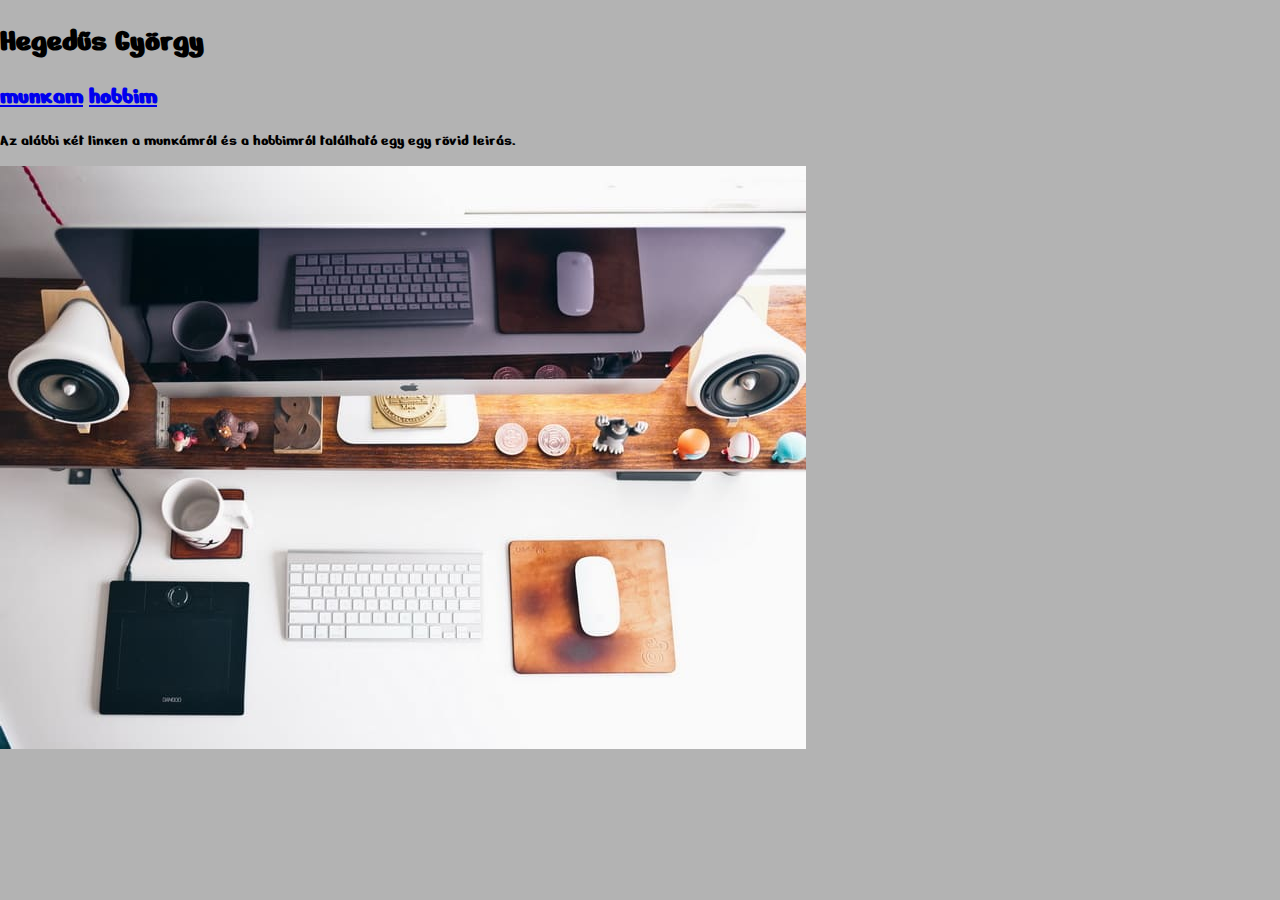
<file: index.html>
<!DOCTYPE html>
<html>
<head>
	<title>elso weboldalam</title>
	<meta charset="utf-8">
	<meta name = "viewport" content= "width=device-width, initial-scale=1.0">
	<link rel="stylesheet" type="text/css" href="stilus.css">
	
</head>	
<body>
	<h1>
	Hegedűs György
	</h1>
	<h2><a href="munkam.html"> munkam</a> <a href="hobbi.html"> hobbim</a></h2>
	<p>Az alábbi két linken a munkámról és a hobbimról található egy egy rövid leirás.</p>
	<img src= work.jpg>
</body>

</html>
</file>
<file: stilus.css>
@import url('https://fonts.googleapis.com/css2?family=Nerko+One&display=swap');
*{
box-sizing: border-box;
		
}
body{
	background: #b3b3b3;
	margin:0;
	font-family: 'Nerko One', cursive;
}
</file>
